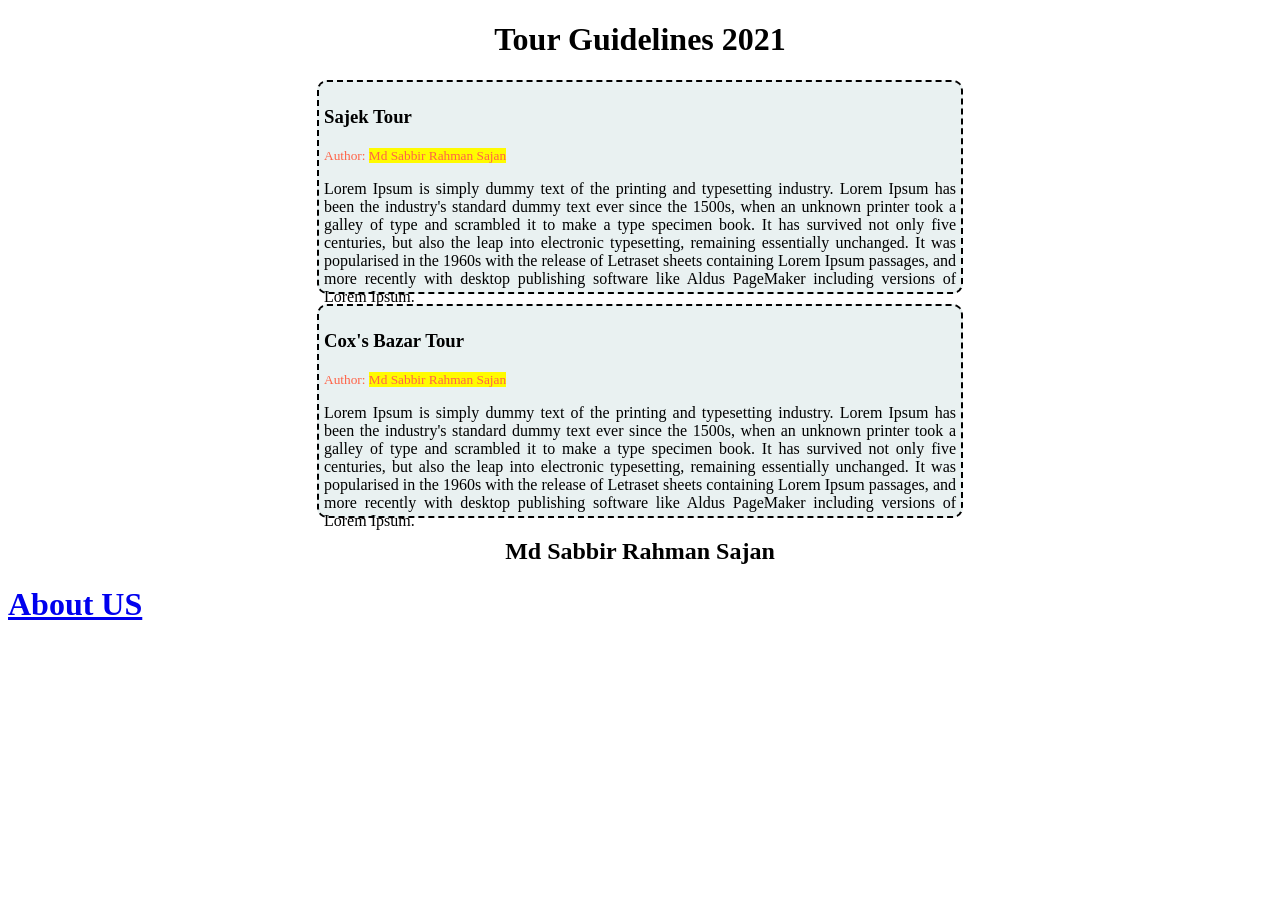
<file: index.html>
<!DOCTYPE html>
<html lang="en">
<head>
    <meta charset="UTF-8">
    <meta http-equiv="X-UA-Compatible" content="IE=edge">
    <meta name="viewport" content="width=device-width, initial-scale=1.0">
    <title>My Blog</title>
    <link rel="stylesheet" href="style.css">

    <style>

       

    </style>

    
</head>
<body>

    <h1 id="header">Tour Guidelines 2021</h1>

    <div class="blog">
        <h3> Sajek Tour </h3>
        <small>Author: <span class="authore-name"> Md Sabbir Rahman Sajan</span></small>
        <p>Lorem Ipsum is simply dummy text of the printing and typesetting industry. Lorem Ipsum has been the 
            industry's standard dummy text ever since the 1500s, when an unknown printer took a galley of type
             and scrambled it to make a type specimen book. It has survived not only five centuries, but also 
             the leap into electronic typesetting, remaining essentially unchanged. It was popularised in the 
             1960s with the release of Letraset sheets containing Lorem Ipsum passages, and more recently with 
             desktop publishing software like Aldus PageMaker including versions of Lorem Ipsum.</p>
    </div>

   
    <div class="blog">
        <h3> Cox's Bazar Tour </h3>
        <small>Author: <span class="authore-name"> Md Sabbir Rahman Sajan</span></small>
        <p>Lorem Ipsum is simply dummy text of the printing and typesetting industry. Lorem Ipsum has been the
            industry's standard dummy text ever since the 1500s, when an unknown printer took a galley of type 
            and scrambled it to make a type specimen book. It has survived not only five centuries, but also 
            the leap into electronic typesetting, remaining essentially unchanged. It was popularised in the 
            1960s with the release of Letraset sheets containing Lorem Ipsum passages, and more recently with 
            desktop publishing software like Aldus PageMaker including versions of Lorem Ipsum.</p>
    </div>

    <h2 style="text-align: center;">Md Sabbir Rahman Sajan</h2>
    <h1>  <a href="about.html">About US</a> </h1>
    
</body>
</html>
</file>
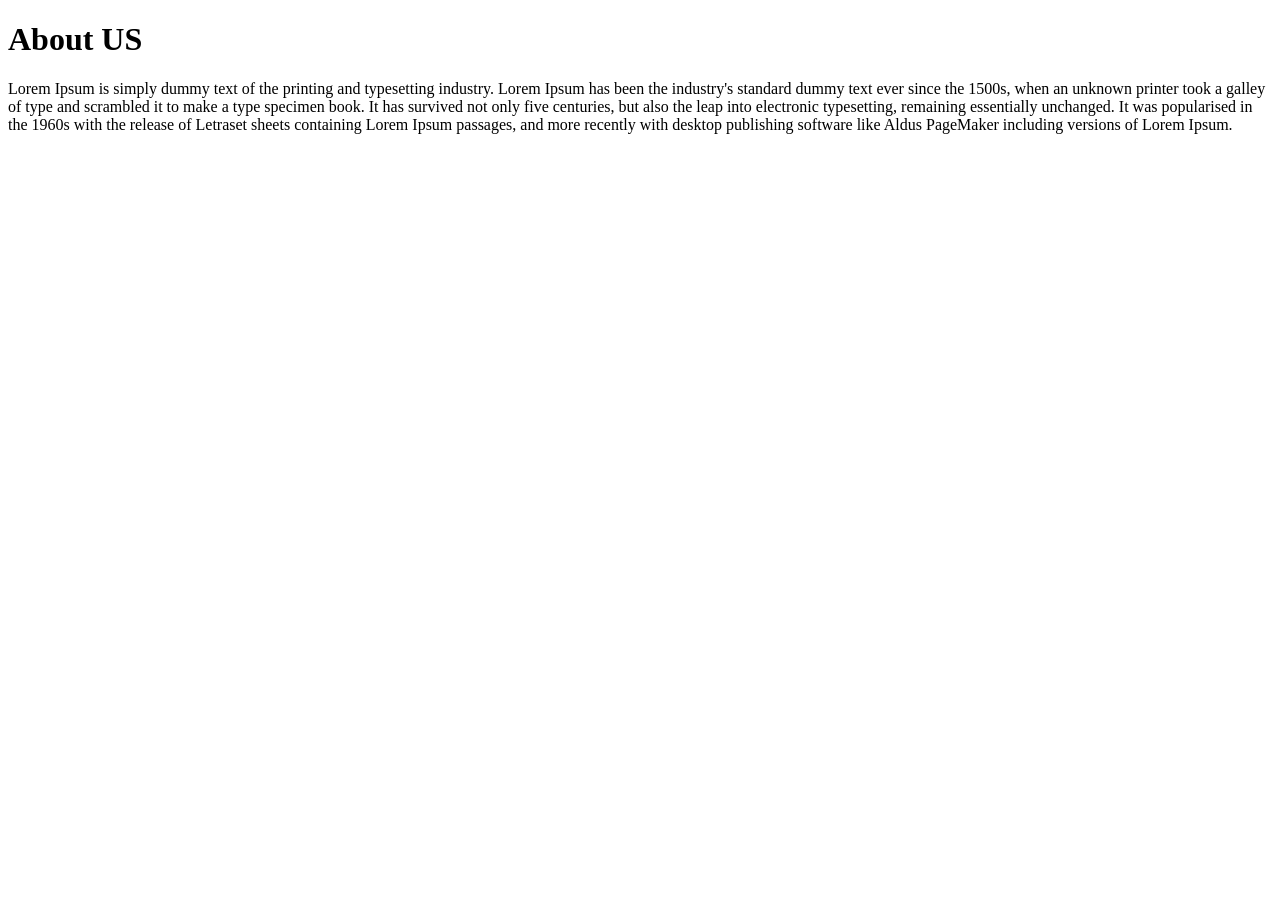
<file: about.html>
<!DOCTYPE html>
<html lang="en">
<head>
    <meta charset="UTF-8">
    <meta http-equiv="X-UA-Compatible" content="IE=edge">
    <meta name="viewport" content="width=device-width, initial-scale=1.0">
    <title>About Us</title>
</head>
<body>
    <h1>About US</h1>
    <p>Lorem Ipsum is simply dummy text of the printing and typesetting industry. Lorem Ipsum has been the
        industry's standard dummy text ever since the 1500s, when an unknown printer took a galley of type 
        and scrambled it to make a type specimen book. It has survived not only five centuries, but also 
        the leap into electronic typesetting, remaining essentially unchanged. It was popularised in the 
        1960s with the release of Letraset sheets containing Lorem Ipsum passages, and more recently with 
        desktop publishing software like Aldus PageMaker including versions of Lorem Ipsum.</p>
    
</body>
</html>
</file>
<file: style.css>
small{
    color: tomato;
}
.blog{
    background-color: rgb(233, 241, 241);
    height: 200px;;
    border: 2px dashed rgb(0, 0, 0);
    border-radius: 10px;
    width: 50%;
    padding: 5px;
    margin: 0 auto;
    margin-top: 10px;;
    text-align: justify;
}
.authore-name{
    background-color: rgb(255, 251, 0);
}
#header{
    text-align: center;
}
</file>
